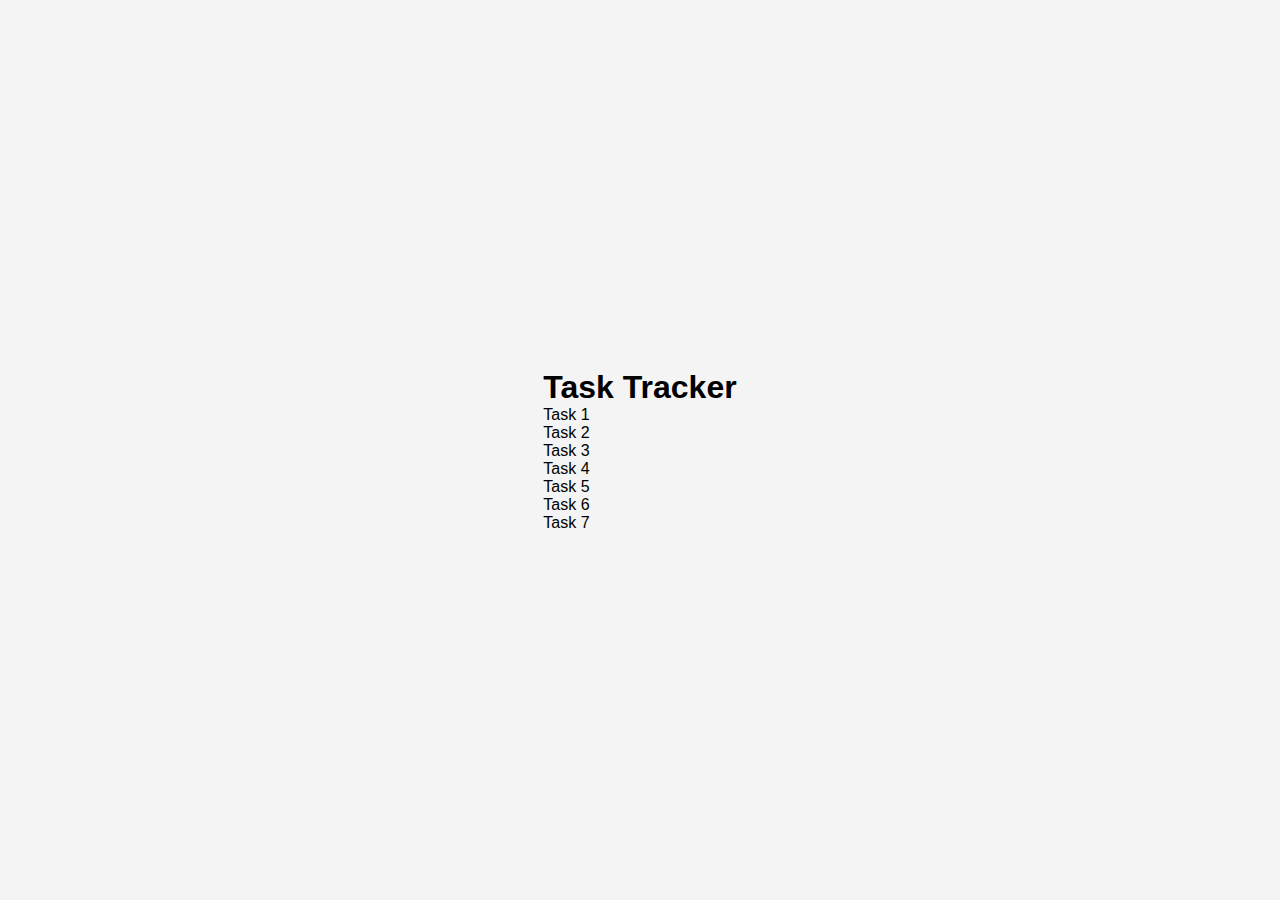
<file: index.html>
<!DOCTYPE html>
<html lang="en">
<head>
    <meta charset="UTF-8">
    <meta name="viewport" content="width=device-width, initial-scale=1.0">
    <title>Task Tracker</title>
    <link rel="stylesheet" href="style.css" />
</head>
<body>
    <div class="stylesheet" href="style.css">
        <h1>Task Tracker</h1>
        <ul id="tasks">
            <li>Task 1</li>
            <li>Task 2</li>
            <li>Task 3</li>
            <li>Task 4</li>
            <li>Task 5</li>
            <li>Task 6</li>
            <li>Task 7</li>
        </ul>
    </div>

    <script src="script.js"></script>
</body>
</html>
</file>
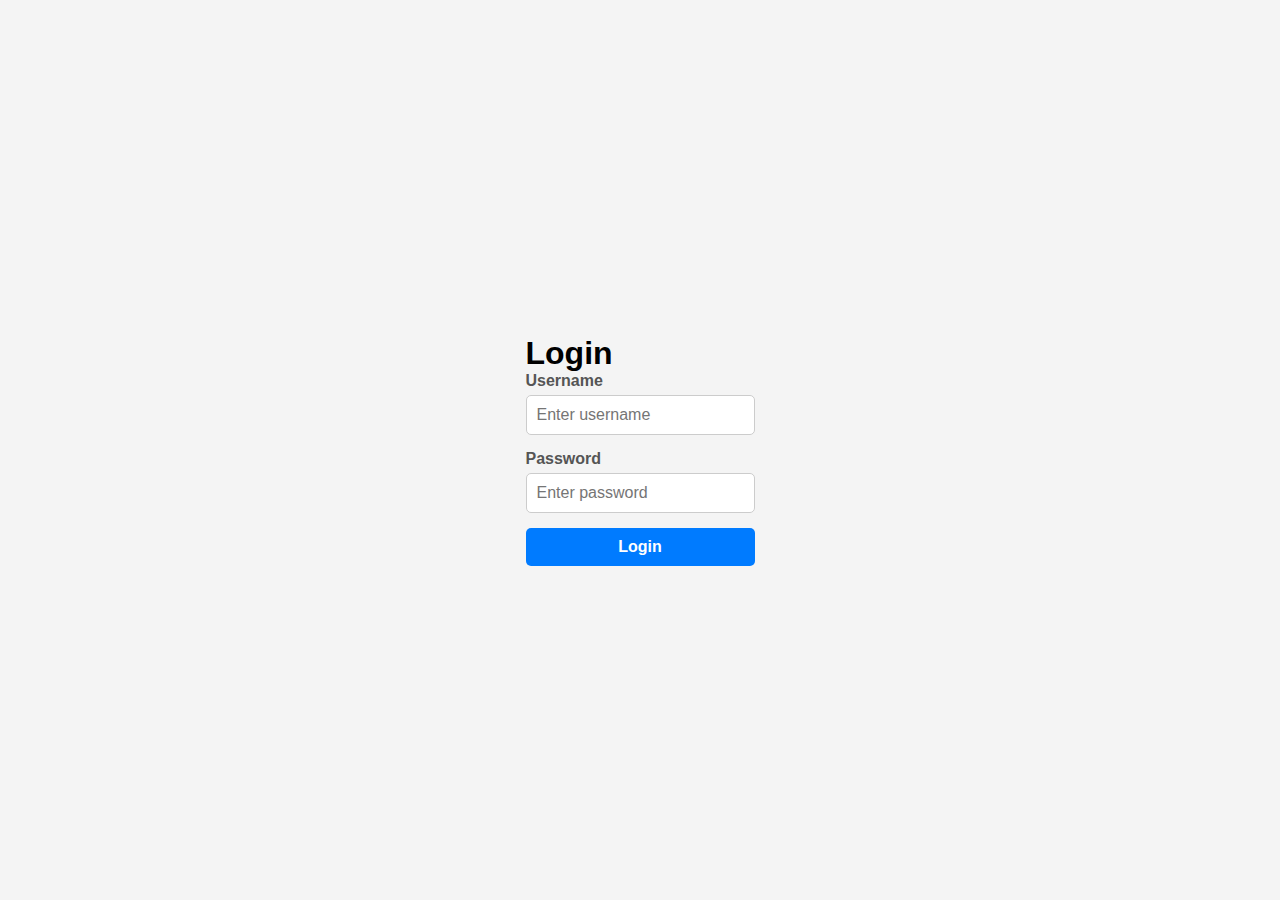
<file: login.html>
<!DOCTYPE html>
<html lang="en">
<head>
    <meta charset="UTF-8">
    <meta name="viewport" content="width=device-width, initial-scale=1.0">
    <title>Task Tracker | Login</title>
    <link rel="stylesheet" href="style.css" />
</head>
<body>
    <div class="stylesheet" href="style.css">
            <h1>Login</h1>
        <form action="">
            <div class="form-control">
                <label for="username">Username</label>
                <input type="text" id="username" placeholder="Enter username" />
            </div>
            <div class="form-control">
                <label for="password">Password</label>
                <input type="password" id="password" placeholder="Enter password" />
            </div>
            <button class="btn">Login</button>
        </form> 
    </div>

    <script src="script.js"></script>
</body>
</html>
</file>
<file: style.css>
* {
    margin: 0;
    padding: 0;
    box-sizing: border-box;
  }
  
  body {
    font-family: 'Roboto', sans-serif;
    background-color: #f4f4f4;
    display: flex;
    justify-content: center;
    align-items: center;
    height: 100vh;
    width: 100%;
  }
  
  ul {
    list-style-type: none;
  }
  
  .container {
    width: 600px;
    margin: 0 auto;
    padding: 20px;
    border: 1px solid #ccc;
    border-radius: 10px;
    background-color: #fff;
    box-shadow: 0 4px 8px rgba(0, 0, 0, 0.1);
  }
  
  .container h1 {
    text-align: center;
    margin-bottom: 20px;
    color: #333;
  }
  
  form {
    display: flex;
    flex-direction: column;
    gap: 15px;
  }
  
  .form-control {
    display: flex;
    flex-direction: column;
  }
  
  .form-control label {
    margin-bottom: 5px;
    font-weight: bold;
    color: #555;
  }
  
  .form-control input {
    padding: 10px;
    border: 1px solid #ccc;
    border-radius: 5px;
    font-size: 1rem;
  }
  
  .form-control input:focus {
    border-color: #007bff;
    outline: none;
    box-shadow: 0 0 5px rgba(0, 123, 255, 0.5);
  }
  
  .btn {
    padding: 10px;
    font-size: 1rem;
    font-weight: bold;
    color: #fff;
    background-color: #007bff;
    border: none;
    border-radius: 5px;
    cursor: pointer;
    transition: background-color 0.3s ease;
  }
  
  .btn:hover {
    background-color: #0056b3;
  }
</file>
